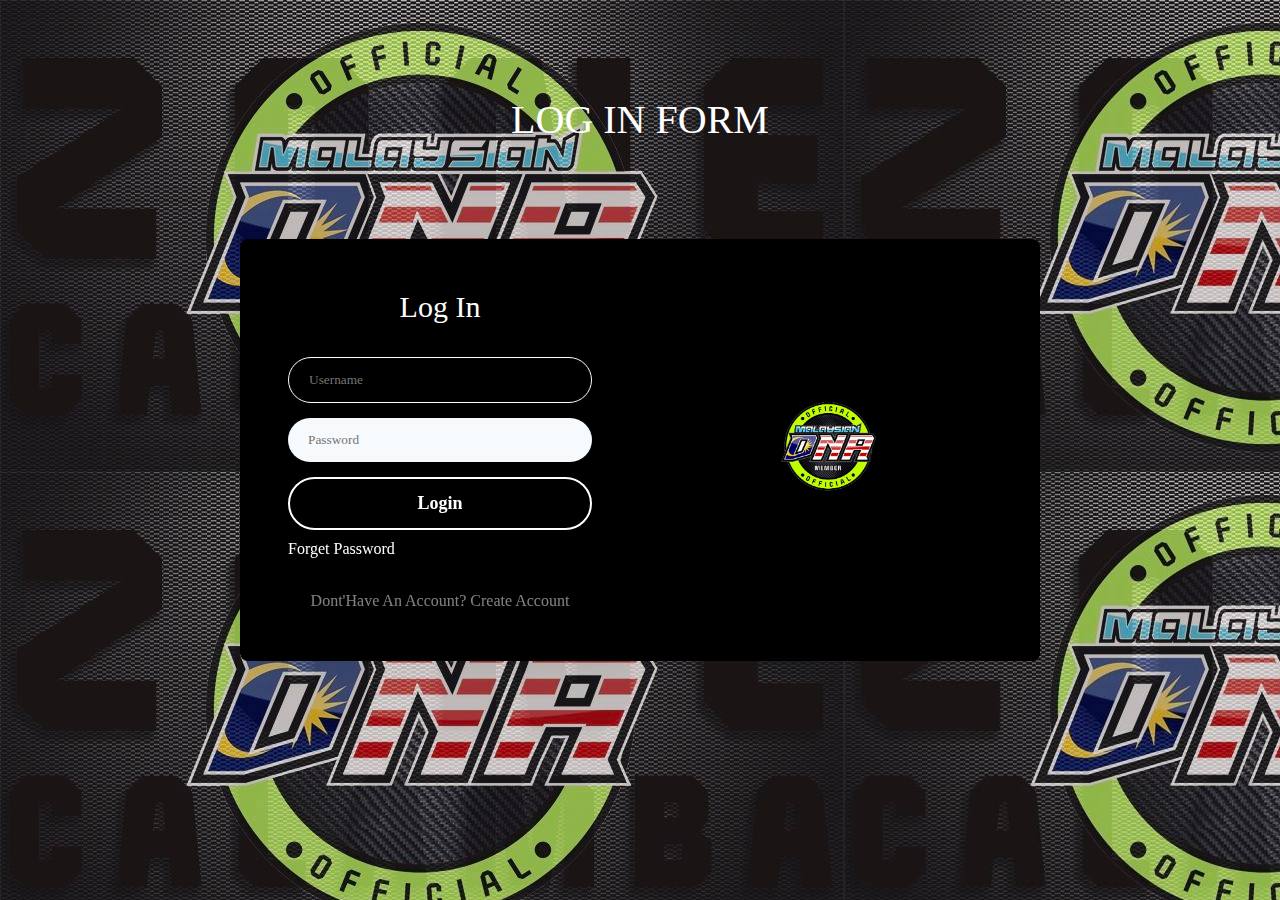
<file: Login Form (WEB APP)/index.html>
<!DOCTYPE html>
<html lang="en">
<head>
    <meta charset="UTF-8">
    <meta name="viewport" content="width=device-width, initial-scale=1.0">
    <title>Document</title>
    <link rel="stylesheet" href="style.css">
</head>
<body>

        <div class="login-form">
            <h1>LOG IN FORM </h1>
            <div class="container">
                <div class="main">
                    <div class="content">
                        <h2>Log In</h2>
                        <form action="" method="post">
                            <input type="text" name="" placeholder="Username" required autofocus="">
                            <input type="password" name="" placeholder="Password" required autofocus="">

                            <button class="btn" type="submit">Login</button>
                            

                            <a href="#">Forget Password</a>


                        </form>

                        <p class="account">Dont'Have An Account? <a href="createAccount.html">Create Account</a></p>
                    </div>

                    <div class="form-img">
                        <img src="img/bg.jpg" alt="">
                    </div>
                </div>
            </div>
        </div>


</body>
</html>
</file>
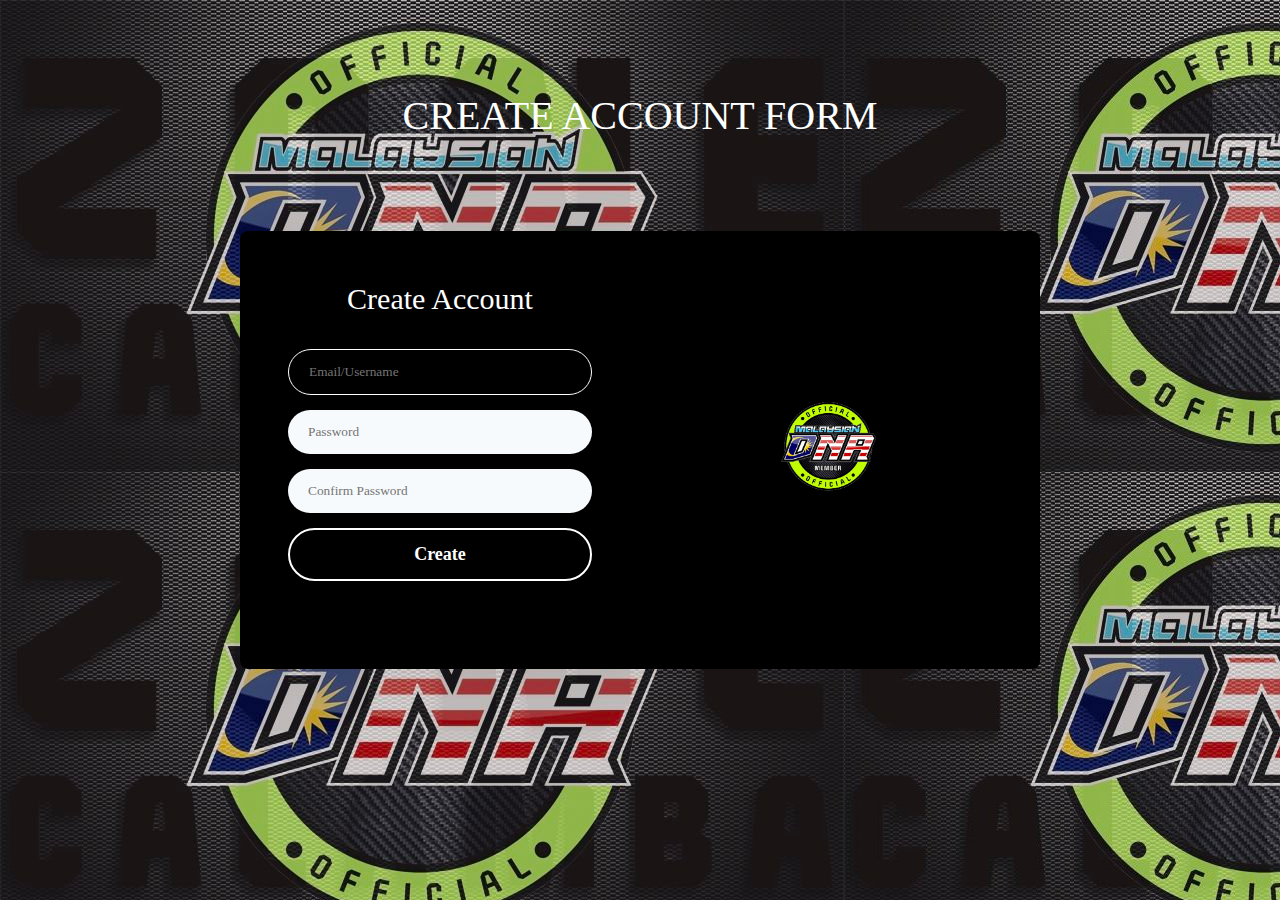
<file: Login Form (WEB APP)/createAccount.html>
<!DOCTYPE html>
<html lang="en">
<head>
    <meta charset="UTF-8">
    <meta name="viewport" content="width=device-width, initial-scale=1.0">
    <title>Document</title>
    <link rel="stylesheet" href="style.css">
</head>
<body>

        <div class="login-form">
            <h1>CREATE ACCOUNT  FORM </h1>
            <div class="container">
                <div class="main">
                    <div class="content">
                        <h2>Create Account</h2>
                        <form action="" method="post">
                            <input type="text" name="" placeholder="Email/Username" required autofocus="">
                            <input type="password" name="" placeholder="Password" required autofocus="">
                            <input type="password" name="" placeholder="Confirm Password" required autofocus="">

                            <button class="btn" type="submit">Create</button>
                            

                          


                        </form>

                      
                    </div>

                    <div class="form-img">
                        <img src="img/bg.jpg" alt="">
                    </div>
                </div>
            </div>
        </div>


</body>
</html>
</file>
<file: Login Form (WEB APP)/style.css>
@import url('https://fonts.googleapis.com/css2?family=Archivo+Black&family=Black+Ops+One&display=swap');
*{
    margin: 0;
    padding: 0;
    box-sizing: border-box;
    font-family:Georgia, 'Times New Roman', Times, serif;
}

body{
    background-color: black;

}
.login-form{

    position: relative;
    min-height: 100vh;
    z-index: 0;
    background-image: url(img/bg2.jpg);
    padding: 30px;
    justify-content: center;
    display: grid;

    grid-template-rows: 1fr auto 1fr;
    align-items: center;
}

.container{
    max-width: 800px;
    margin: 0 auto;

}

.login-form h1{
    text-align: center;
    font-size: 2.5rem;
    font-weight: 400;
    color: white;
}

.login-form h2{
    line-height: 40px;
    margin-bottom: 5px;
    font-size: 30px;
    font-weight: 500;
    color: white;
    text-align: center;
}

.login-form .main{
    position: relative;
    display: flex;
    margin: 30px 0;
}

.content{
    flex-basis: 50%;
    padding: 3em 3em;
    background:black;
    box-shadow: 2px 9px 49px -17px rgba(0,0,0,0.1);
    border-top-left-radius: 8px;
    border-bottom-left-radius: 8px;

}

.form-img{
    flex-basis: 50%;
    background: black;
    background-size: cover;
    padding: 40px;
    border-top-right-radius: 8px;
    border-bottom-right-radius: 8px;
    align-items: center;
    display: grid;
}

.form-img img{
    max-width: 100%;
}

p{
    color: white;
    font-size: 16px;
    line-height: 25px;
    opacity: 0.5;
    text-align: center;
}


.btn,button,input{

    border-radius: 35px;
    margin-bottom: 10px;
}

.btn:hover, button:hover{
    color: green;
    transition: 0.5s;

}

a{
    text-decoration: none;
    color: white;
    opacity: 1;
}
a:hover{
    
    text-decoration: underline;
}

.login-form form{
    margin: 30px 0 ;
}

.login-form input{
    outline: none;
    margin-bottom: 15px;
    font-stretch: 16px;
    color: white;
    text-align: left;
    padding: 14px 20px;
    width: 100%;
    display: inline-block;
    box-sizing: border-box;
    border: none;
    background: #f7fafc;
    transition: 0.3s ease;

}

.login-form input:focus{
    background: transparent;
    border: 1px solid white;

}

.login-form button {
    font-size: 18px;
    color: white;
    width: 100%;
    background: black;
    border: 2px solid white;
    padding: 14px 15px;
    font-weight: 600;
    transition: 0.3s ease;
} 
p.account a{
    color: white;
    opacity: 1;
}

p.account a:hover{
    text-decoration: underline;

}

@media(max-width:736px){

    .login-form .main{
        flex-direction: column;
    }

    .login-form form{
        margin-top: 30px;
        margin-bottom: 10px;
    }

    .form-img{
        border-radius:0 ;
        border-top-left-radius: 8px;
        border-top-right-radius: 8px;
        order: 2;
    }

    .content{

        orphans: 1;
        border-radius: 0;
        border-top-left-radius:8px ;
        border-top-right-radius: 8px;
    }


}
</file>
